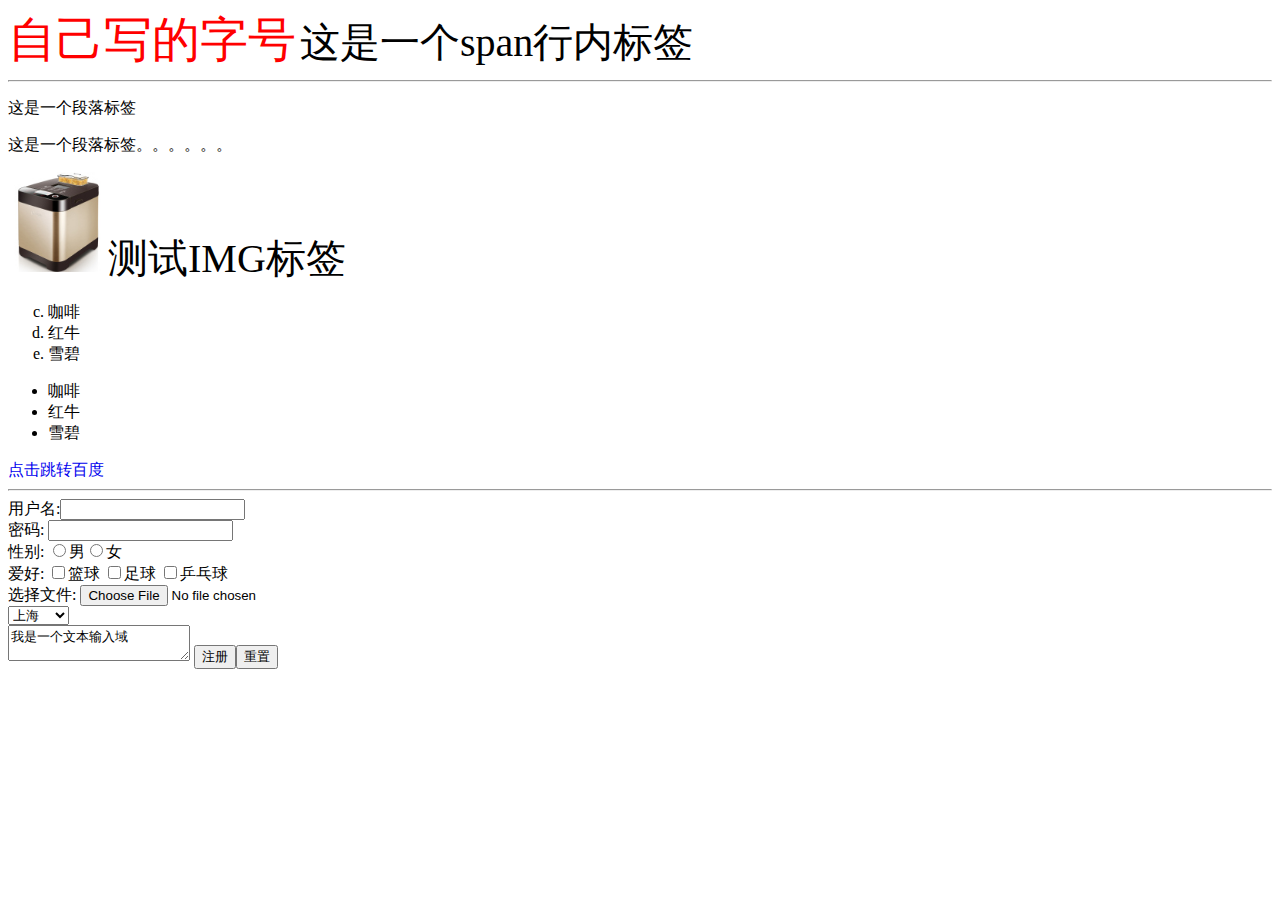
<file: web/index.html>
<!DOCTYPE html>
<!--html注释方式-->
<!--<html>是html或htm文件的跟标签-->
<html lang="en">
<!--头标签-->
<head>
    <!--
    <meta>标签: charset指定字符集(UTF-8)
    页面描述 : 告诉搜索引擎你网址的主要内容,在baidu或者谷歌搜索内容的时候的一个爆光率
    关键字: keywords ,有助于搜索引擎的SEC优化，但是只能提高一点，并不能达到竞价排行(花钱买排名)
    http-equiv - refresh: 延迟刷新跳转 , 3s之后会做刷新处理。跟上,号网址的操作即可跳转
    http-equiv - content-type : 控制内容中的编码格式
    -->
    <!--<meta http-equiv="content-type" content="text/html;charset=utf-8">
    <meta http-equiv="refresh" content="3,http://www.baidu.com">-->
    <meta name="keywords" charset="UTF-8" content="唯创，线上课，教学...">
    <meta name="description" charset="UTF-8" content="唯创网讯线上课程教学">
    <!--
        <title>标签：标题，或主题
    -->
    <title>web.xml默认配置寻找的第一个页面</title>
    <!--
        <link>标签：关联或引入静态资源 。主要应用引入外部CSS样式
        <link href="">
    -->
    <!--定义内部CSS样式-->
    <style></style>
    <!--主要应用引入JS样式-->
    <script src=""></script>
</head>
<!--内容体，静态标签，符合HTML语法规范的。都会显示在浏览器的窗口中-->
    <!--html内部标签要有开闭操作 1、<div></div>   2、<a/>-->
    <!--
    px:像素，屏幕中组成一幅画或者图片的基本单位 334x562 前面为宽后面为高
    dp、dpi、sp、pt等等
    dp、dpi :安卓手机中像素值 ldpi,mdpi,hdpi,xhdpi,xxhdpi(1080x1920p)清晰度
    -->
    <font size="33px" color="red">自己写的字号</font>
    <span style="font-size: 40px">这是一个span行内标签</span>

    <!--
        块级元素:
        每个块级元素独占一行高度，一行中有一个块级元素之后，不允许放入其它标签(不包含人为改变)
        块级元素一般可以嵌套块级元素或行级元素<div><div></div></div>
        宽、高可自行设定，且可以改变内边距
        宽度默认为容器的100%,除非手动改变

        行内元素（内联元素）：
        行内元素一般称为基本元素，<span>允许与其它元素放在同一行
        宽与高不允许设定，设定了也不生效。内边距不可改变padding：元素与内容之间的边距
    -->
    <!--<h1>hn标签中最大的字体</h1>
    <h2>hn标签中2号的字体</h2>
    <h3>hn标签中3的字体</h3>
    <h4>hn标签中4的字体</h4>
    <h5>hn标签中5的字体</h5>
    <h6>hn标签中最小的字体</h6>-->
    <hr/> <!--表示横线 无内容标签 ，自行闭合标签 块级标签-->
    <p> <!--段落，块级元素-->
        这是一个段落标签
    </p>
    <p>
        这是一个段落标签。。。。。。
    </p>
    <!--
        图片标签:
        行内替换元素:可以设定宽、高，因为内嵌的元素可设定宽高
        src:目录
        查找下级目录中的元素，直接写跟它平级的目录，依次往下查找
        若是上级目录中的元素，需要加上../文件名称(多层 ../../)
    -->
    <img src="img/small04.jpg" style="height: 100px;width: 100px" alt="图片加载异常时访问此属性"/><span style="font-size: 40px">测试IMG标签</span>
    <!--有序列表，块级元素 默认序列号从1开始 start可以改变序列开始值-->
    <ol type="a" start="3">
        <li>咖啡</li>
        <li>红牛</li>
        <li>雪碧</li>
    </ol>
    <!--无序列表，块级元素 默认前面加. 编写导航栏使用-->
    <ul>
        <li>咖啡</li>
        <li>红牛</li>
        <li>雪碧</li>
    </ul>
    <!--超链接标签
        _blank:新打开一个窗口访问内容
        _self: 默认在本窗口打开
        href: 通常是一个接口地址
        text-decoration : none  可以去掉下划线
    -->
    <a href="http://www.baidu.com" target="_self" style="text-decoration: none">点击跳转百度</a>
    <!--表格标签：块级元素，
        border : 设定外边框
        cellpadding ：单元格的内边距  格与内容之间
        cellspacing : 单元格的外边距  格与格之间
        align : center 控制横向居中显示
        若每一行的高度设定了，table的高度就是所有行的高度之和 + 单元格的边距
       -->
    <!--<table border="1px" style="width:300px; border-color: white" cellpadding="0px" cellspacing="0px" align="center">
        <tr style="height: 100px ; background-color: green">
            <td colspan="2"></td>
            <td></td>
            <td></td>
        </tr>
        <tr style="height: 100px ; background-color: red">
            <td rowspan="2"></td>
            <td></td>
            <td></td>
            <td></td>
        </tr>
        <tr  style="height: 100px ; background-color: gainsboro">
            <td></td>
            <td></td>
            <td></td>
        </tr>
        <tr style="height: 100px ; background-color: dodgerblue">
            <td></td>
            <td></td>
            <td></td>
            <td></td>
        </tr>
    </table>-->
    <hr/>
    <!--
        表单的介绍与使用(注册表单)
        <input>行内元素
    -->
    <!--
     action : 可以配置相关页面或者java后台提供的接口,当点击提交按钮时自动调用
     ?username=zhangsan&password=123 : 地址中多参数的展现形式，
        第一个参数我们使用?作为连接key=value之后的所有参数&key=value&key=value
        method : 提交到服务端的方式 默认是get，显示参数信息
        post : 隐藏提交参数信息,相对安全。一些抓包工具还是可以抓得到的
    -->
    <form action="#" method="post">
        用户名:<input type="text" name="username"/><br/> <!--br换行符-->
        密码: <input type="password" name="password"/><br/>
        性别: <input type="radio" name="sex"/>男<input type="radio" name="sex"/>女<br/>
        爱好: <input type="checkbox" name="enjoy"/>篮球 <input type="checkbox" name="enjoy"/>足球 <input type="checkbox" name="enjoy"/>乒乓球<br/>
        选择文件: <input type="file"/><br/>
        <select name="province">
            <option>请选择</option>
            <option value="1">北京</option>
            <option value="2" selected="true">上海</option>
            <option value="3">黑龙江</option>
        </select><br/>
        <!--文本编辑器 地三方写好的，拿来直接使用-->
        <textarea name="textarea">我是一个文本输入域</textarea>
        <input type="submit" value="注册"><input type="reset" value="重置"/>
    </form>
</body>
</html>
</file>
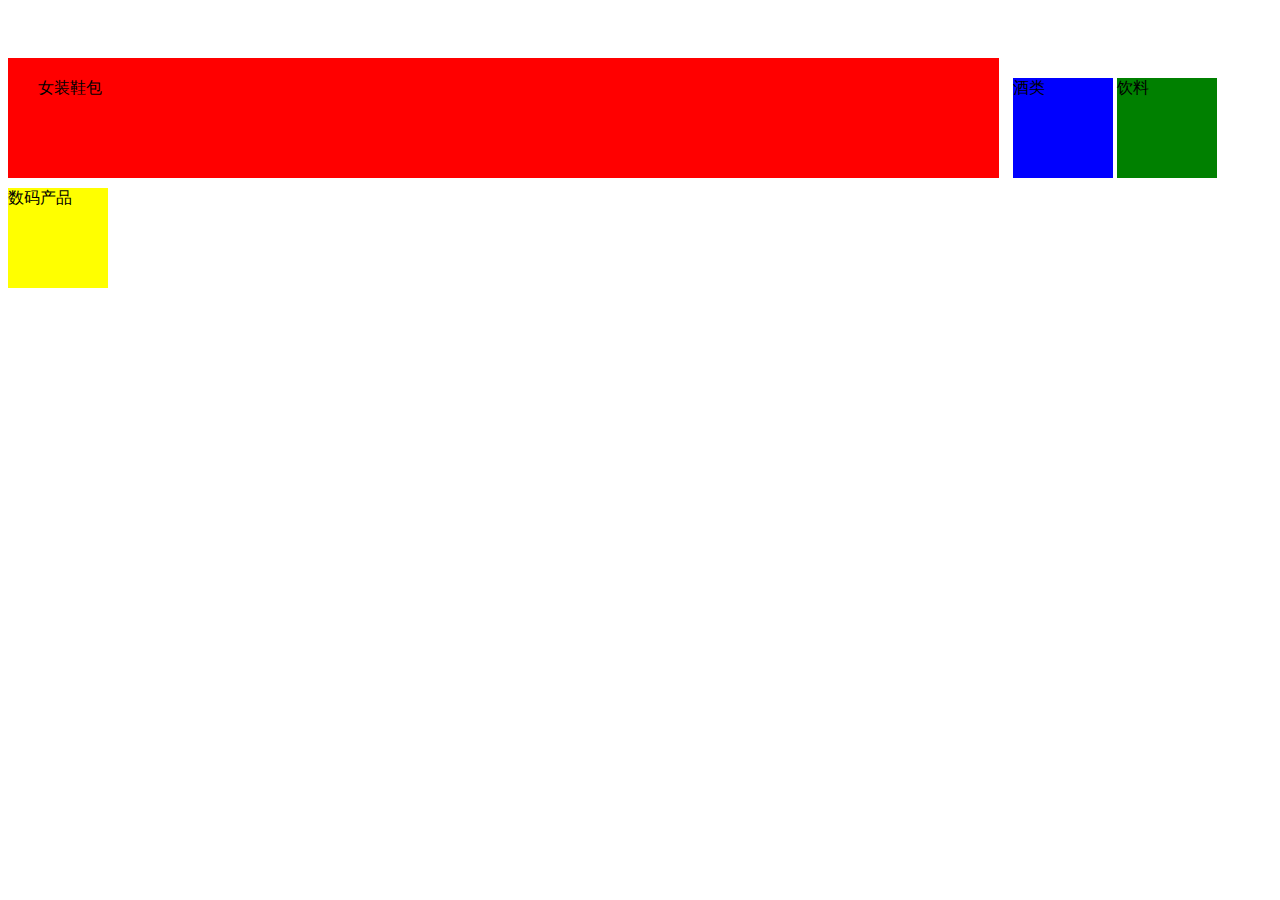
<file: web/css_study.html>
<!DOCTYPE html>
<html lang="en">
<head>
    <meta charset="UTF-8">
    <title>CSS与DIV讲解</title>
    <!--
        外部或外联CSS样式表
        rel="stylesheet" ：必须添加此属性作为CSS文件标识
    -->
    <link rel="stylesheet" href="css/css_study.css"/>
    <!--内部的CSS样式
        CSS样式可以层叠使用
        元素选择器：标签名称：{}
        ID选择器 ： #id名称{}
        类选择器：.class名称{}
        class选择器与ID选择器的区别
        1、语法区别
        id对应CSS使用的样式是#
        class对应使用的样式是.
        2、使用次数的区别
        id只能被一个元素使用,唯一的 (类似于身份证)
        class类标记可以被多个元素重复使用 （衣服）
        3、语法与使用不同
        可以根据ID获取到唯一的一个元素。元素中内容，进行操作
    -->
    <style>
        div{
            width: 100px;
        }

       /* #div1{
            width: 961px;
            height: 100px;
            background: yellow;
            float: left;
        }
        #div2{
            width: 100px;
            height: 100px;
            background: blue;
            float: left;

        }
        #div3{
            width: 100px;
            height: 100px;
            background: green;
            float: left;

        }
        */
        #div1{
            width: 961px;
            height: 100px;
            background: yellow;
            display: inline-block;
        }
        #div2{
            width: 100px;
            height: 100px;
            background: blue;
            display: inline-block;

        }
        #div3{
            width: 100px;
            height: 100px;
            background: green;
            display: inline-block;

        }
        .drink{
            background: yellow;
        }
    </style>
</head>
<body>
    <!--
    style="" ：直接写在元素或标签内部的，称为内联css样式
    div为块级元素，所以不设置宽度的时候，默认占的是100%
    高度是内容的高度，div默认的内边距
    盒子模型的内边距：padding 默认从0,0坐标开始左上角。默认的坐标方位为左、上、右、下
    若元素从默认开始位置时，调整右与下的内边距并不能影响内容相对于元素的位置
    -->
    <div id="div1" style="background: red;padding-top: 20px;padding-left: 30px;margin-top:50px;margin-right: 10px;margin-bottom: 10px;">女装鞋包</div>

    <div id="div2" class="drink">酒类</div>

    <div id="div3" class="drink">饮料</div>

    <div id="div4" class="drink">数码产品</div>


    <!--
        浮动float:
        通常有左浮动、右浮动两种
        块级元素设定浮动之后，会同时拥有行内元素和块级元素的特性，最明显的不同就是
        它不再默认宽度为100%。
        若是行内元素，使用浮动可以设置宽高或者内外边距margin，padding
        相当于将display属性设定为inline-block。
        浮动的停止条件:直到它的外边缘碰到包含框或另一个浮动框的边框为止
        display:none 隐藏一个元素
        display:inline-block 设定元素为行块级元素，同时具备行与块元素的属性
        display:block 设定成块级元素
        display:inline 设定成行内元素
    -->
    <!--<div id="div1"></div>
    <div id="div2"></div>
    <div id="div3"></div>-->

</body>
</html>
</file>
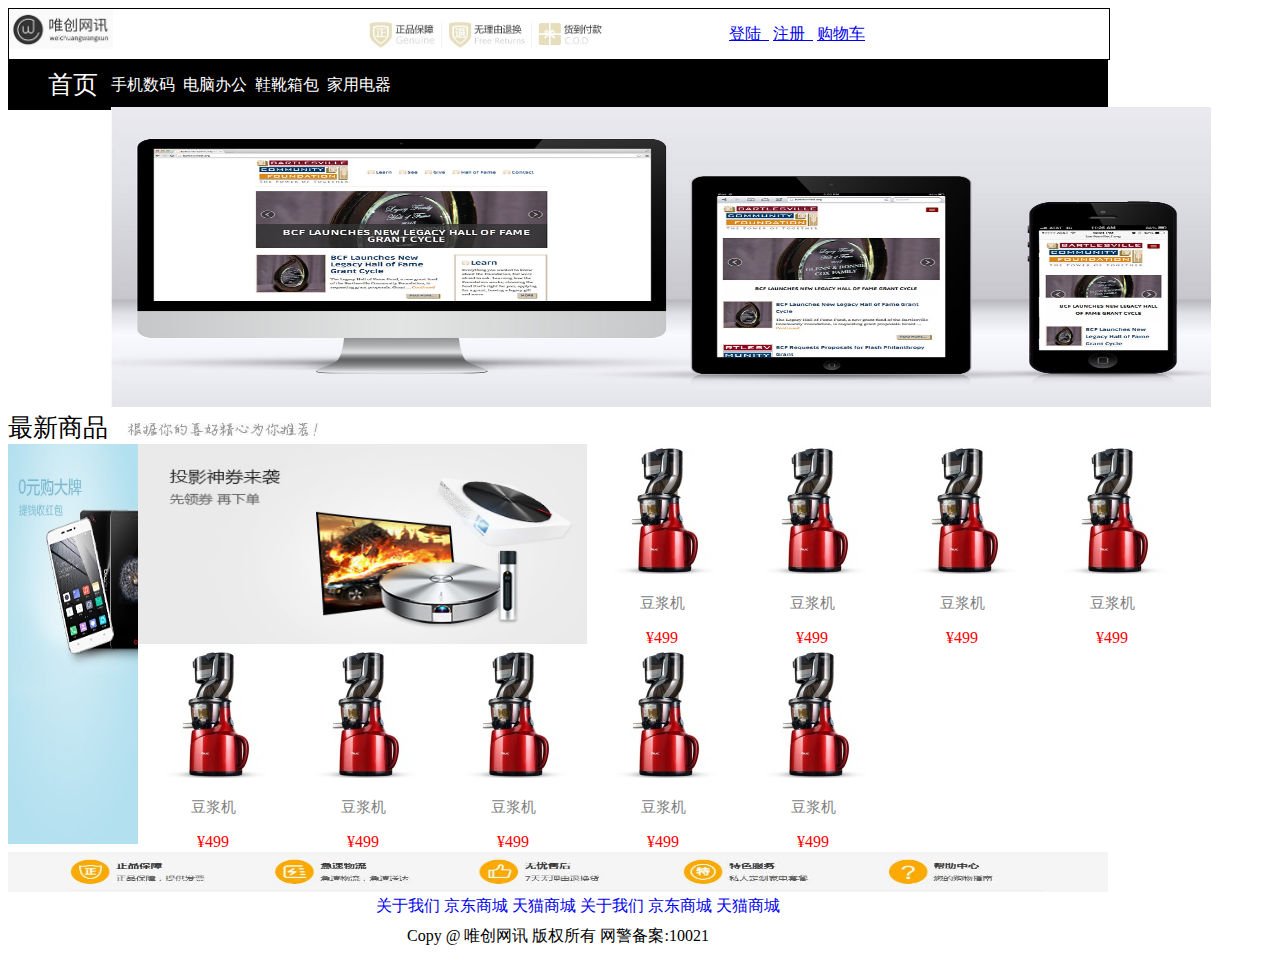
<file: web/home.html>
<!DOCTYPE html>
<html lang="en">
<head>
    <meta charset="UTF-8">
    <title>商城首页</title>
    <script src="js/jquery-1.8.3.min.js"></script>
    <script>
        function init() {
            setInterval("changeImg()" , 3000);
        }
        var i = 1;
        function changeImg() {
            i ++;
            var bannerImg = document.getElementById("banner_img");
            bannerImg.src = "img/"+ i +".jpg";
            if( i == 3){
                i = 0;
            }
        }
        $(function () {
           // alert(1)
           setTimeout("showAd()" , 3000);
        });
        function showAd() {
            $("#ad_img").fadeIn(1000);
            setTimeout("hideAd()" , 2000);
        }
        function hideAd() {
            $("#ad_img").fadeOut(2000);
        }
    </script>
    <style>

        div#logoDiv{
            border: 1px solid;
            width: 1100px;
            height: 50px;
        }
        div#logoDiv div{
            float: left;
            width: 360px;
        }
        div#logoDiv div#infoDiv{
            height: 50px;
            line-height: 50px;
        }

        div#daohang{
            width: 1100px;
            height: 50px;
            background: black;
            line-height: 50px;
        }
        /*ul标签 默认有10px的外边距*/
        div#daohang ul{
            margin: 0;
        }
        div#daohang ul li{
            float: left;
            color: white;
            list-style: none;
        }
        /*div#banner{
            border: 1px solid;
            width:1100px;
            height: 100px;
        }*/
        div#goodsList div{
            float: left;
        }
        /*text-align: center; 让元素中的内容进行横向居中*/
        div#goodsList .goods{
            width: 150px;
            height: 204px;
            text-align: center;
        }
        ul li{
            display: inline-block;
        }
    </style>
</head>
<body onload="init()">
    <!--<span id="logoDiv"></span>-->
    <img src="img/ad_show.jpg" id="ad_img" style="display: none"/>
    <div id="logoDiv">
        <div><img src="img/logo.png" height="40px;"/></div>
        <div><img src="img/header.png" height="40px"/></div>
        <div id="infoDiv">
            <!--空格再html文档流中只识别一个可以使用&nbsp替换-->
            <a href="#">登陆&nbsp&nbsp</a>
            <a href="#">注册&nbsp&nbsp</a>
            <a href="#">购物车   </a>
        </div>
    </div>
    <div id="daohang">
        <ul>
            <li><span style="font-size: 25px">首页&nbsp&nbsp</span></li>
            <li>手机数码&nbsp&nbsp</li>
            <li>电脑办公&nbsp&nbsp</li>
            <li>鞋靴箱包&nbsp&nbsp</li>
            <li>家用电器</li>
        </ul>
    </div>
    <div id="banner">
        <img id="banner_img" src="img/1.jpg" style="width: 1100px;height: 300px;margin-top: -3px;">
    </div>
    <div id="goodsTips">
        <span style="font-size: 25px">最新商品&nbsp&nbsp&nbsp</span><img src="img/title2.jpg"/>
    </div>
    <div id="goodsList">
        <div id="left"><img src="img/big01.jpg" style="width: 130px ;height: 400px"/></div>
        <div id="right"><img src="img/middle01.jpg" style="width:449px;height: 200px"/></div>
        <div class="goods">
            <img src="img/small01.jpg"/>
            <p><span style="font-size: 15px;color: gray">豆浆机</span></p>
            <p><span style="color: red">¥499</span></p>
        </div>
        <div class="goods">
            <img src="img/small01.jpg"/>
            <p><span style="font-size: 15px;color: gray">豆浆机</span></p>
            <p><span style="color: red">¥499</span></p>
        </div>
        <div class="goods">
            <img src="img/small01.jpg"/>
            <p><span style="font-size: 15px;color: gray">豆浆机</span></p>
            <p><span style="color: red">¥499</span></p>
        </div>
        <div class="goods">
            <img src="img/small01.jpg"/>
            <p><span style="font-size: 15px;color: gray">豆浆机</span></p>
            <p><span style="color: red">¥499</span></p>
        </div>
        <div class="goods">
            <img src="img/small01.jpg"/>
            <p><span style="font-size: 15px;color: gray">豆浆机</span></p>
            <p><span style="color: red">¥499</span></p>
        </div>
        <div class="goods">
            <img src="img/small01.jpg"/>
            <p><span style="font-size: 15px;color: gray">豆浆机</span></p>
            <p><span style="color: red">¥499</span></p>
        </div>
        <div class="goods">
            <img src="img/small01.jpg"/>
            <p><span style="font-size: 15px;color: gray">豆浆机</span></p>
            <p><span style="color: red">¥499</span></p>
        </div>
        <div class="goods">
            <img src="img/small01.jpg"/>
            <p><span style="font-size: 15px;color: gray">豆浆机</span></p>
            <p><span style="color: red">¥499</span></p>
        </div>
        <div class="goods">
            <img src="img/small01.jpg"/>
            <p><span style="font-size: 15px;color: gray">豆浆机</span></p>
            <p><span style="color: red">¥499</span></p>
        </div>
    </div>
    <div id="footer1">
        <img src="img/footer.jpg" style="width: 1100px;height: 40px;"/>
    </div>
    <div style="height: 30px;width: 1100px;text-align: center;">
        <!--javascript:void(0)不做任何行为-->
        <ul style="margin: 0;list-style: none">
            <a href="javascript:void(0)"><li>关于我们</li></a>
            <a href="javascript:void(0)"><li>京东商城</li></a>
            <a href="javascript:void(0)"><li>天猫商城</li></a>
            <a href="javascript:void(0)"><li>关于我们</li></a>
            <a href="javascript:void(0)"><li>京东商城</li></a>
            <a href="javascript:void(0)"><li>天猫商城</li></a>
        </ul>
    </div>
    <div style="height: 30px;width: 1100px;text-align: center;">
        <span>Copy @ 唯创网讯 版权所有 网警备案:10021</span>
    </div>
</body>
</html>
</file>
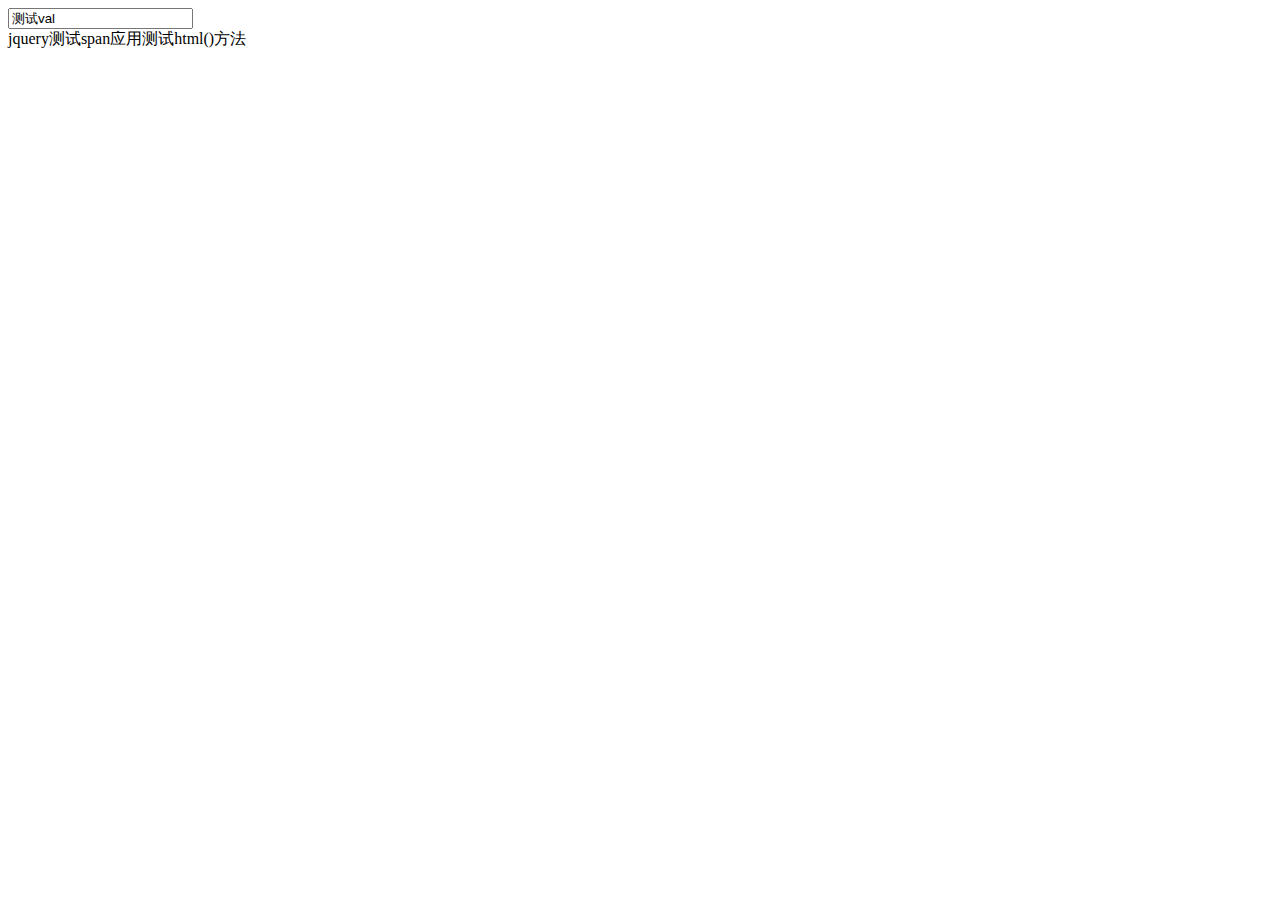
<file: web/jquery_demo.html>
<!DOCTYPE html>
<html lang="en">
<head>
    <meta charset="UTF-8">
    <title>JQuery语法学习</title>
    <script src="js/jquery-1.8.3.min.js"></script>
    <script>
        //默认的加载方法body中配置的onload 或者 window.onload写多个的时候，只会执行最后一个.
        //$(function(){})；可以写多个，且会依次执行
        //相当于window.onload
        /*window.onload = function () {
            alert("张三");
        }
        window.onload = function () {
            alert("李四");
        }*/
        $(function () {
            //alert("张三")
            $("#info").val("测试val")
            $("#span").html($("#span").html() + "测试html()方法"); //取值与存值都是一个
        });
       /* $(function () {
            alert("李四")
        });*/
    </script>
</head>
<body>
    <input id="info" type="text" value="美美哒"/>
    <br/><span id="span">jquery测试span应用</span>
</body>
</html>
</file>
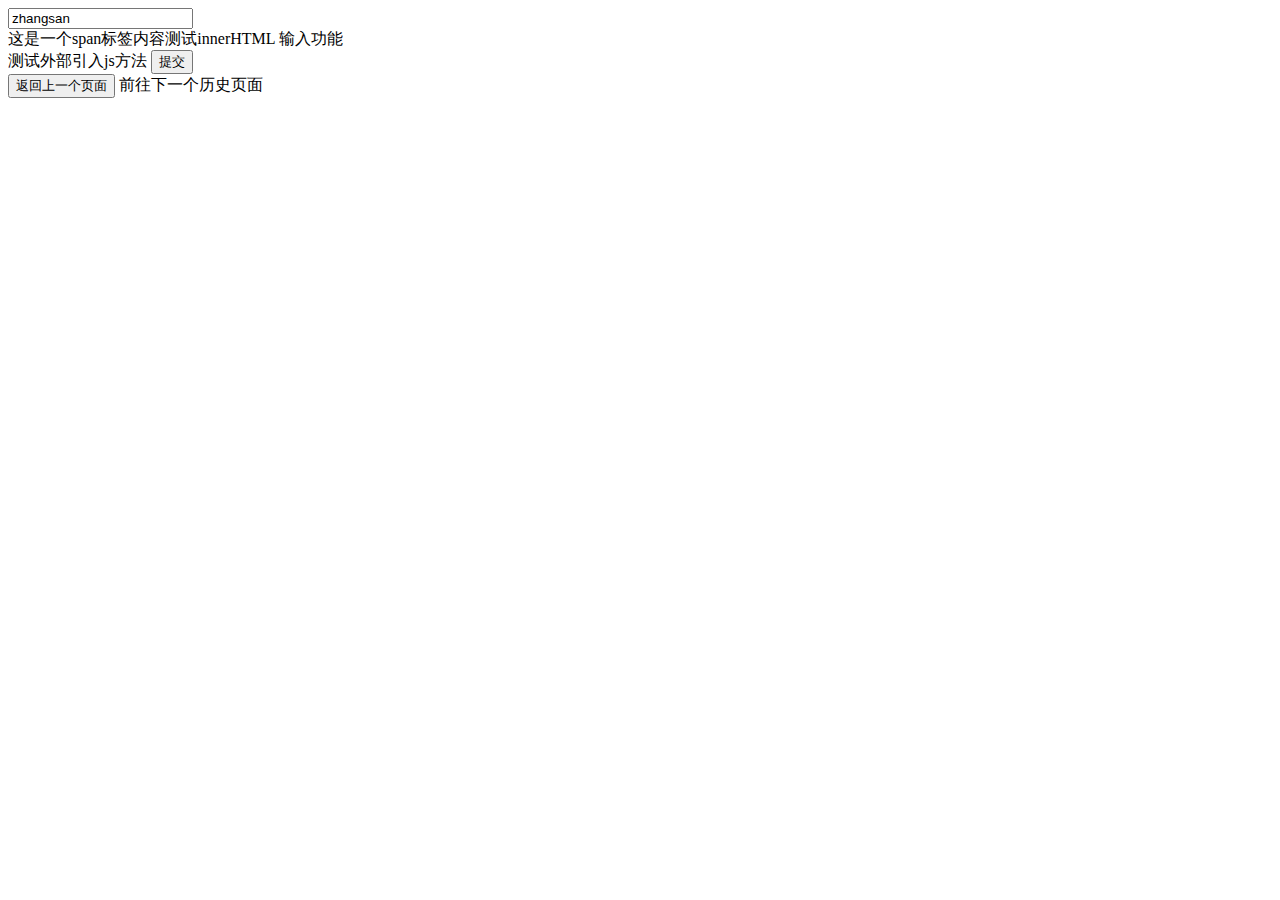
<file: web/js_demo.html>
<!DOCTYPE html>
<html lang="en">
<head>
    <meta charset="UTF-8">
    <title>JS应用</title>
    <script src="js/js_demo.js"></script>
    <script type="text/javascript">
        /*内部JS定义  type="text/javascript" ： 可以省略*/
        var a = "10";
        var i = 10;
        var number;
        /*window对象，可以实现页面启动调用的方法*/
        //window.location.href = "http://"
        window.onload = function () {//匿名的方法起名方式
            /* 等性运算符 == 可以自动类型转换   ===不会进行自动类型转换 */
            if(a === i){
                /*弹出提示框，窗口window对象*/
                window.alert("自动类型转换");
            }else{
                //alert("非自动类型转换")
            }
            var array = new Array();
            //alert(new Date());
            //id相当于是一个key
            /*
             * DOM对象getElementById根据一个id获取元素（标签）
             */
            var elementById = document.getElementById("userDiv");

            //alert(elementById.value)
            //alert(document.getElementById("span").innerText)
            var span = document.getElementById("span");
            span.innerHTML = span.innerText + "测试innerHTML 输入功能";//字符串拼接
            //向文档流中写入新的串 ，在我们java存servlet时代，使用非常频繁
            //document.write("<input id=\"userDiv\" type=\"text\" value=\"zhangsan\"/><br/>" + "测试write方法");
            /*
                setInterval()此方法可以按照指定周期来调用计算表达式，或者相关操作。以毫秒计数
                clearInterVal()
                setTimeout()也是毫秒单位，此方法延迟多少时间后，进行操作
                引用方法的引号不允许丢掉
                clearTimeout()
             */
            number = setInterval("func()" , 2000);
            timeout = setTimeout("func_method()" , 3000);
        }
        var timeout;
        var count = 0;//定义在方法外的变量相当于全局变量，所有方法共用。定义于方法内的变量称为局部变量
        function func() {
            //window.location.href = "http://www.baidu.com";
            alert(count++);
            var b = confirm("您确定要清除循环吗?");
            if(b){//b为 true点击了确定按钮，false点击了取消按钮,默认隐藏按钮
                clearInterval(number);
            }
            if(count == 2){
                clearInterval(number); //成对出现时，需要操作同一个handler把手
            }
        }
        function func_method() {
            var str = prompt("请输入您的建议:");
            alert(str);
            if(count == 1){
                clearTimeout(timeout)
            }else{
                window.location.href = "http://www.baidu.com";
            }
        }
        function check_form() { //方法定义格式
            //alert("check_form 被提交校验")
        }
    </script>
</head>
<body>
    <input id="userDiv" type="text" value="zhangsan"/><br/>
    <span id="span">这是一个span标签内容</span>
    <!--check_form多个单词可以使用_进行分割，而且js中的方法名称不建议出现大写字母
        通常方法写在一个监听事件中的时候要加上()
    -->
    <form onsubmit="check_form()">
        <a onclick="test()" on>测试外部引入js方法</a>
        <input type="submit" value="提交"/>
    </form>
    <input type="button" value="返回上一个页面" onclick="javascript:history.back()"/>
    <a onclick="javascript:history.forward()">前往下一个历史页面</a>
</body>
</html>
</file>
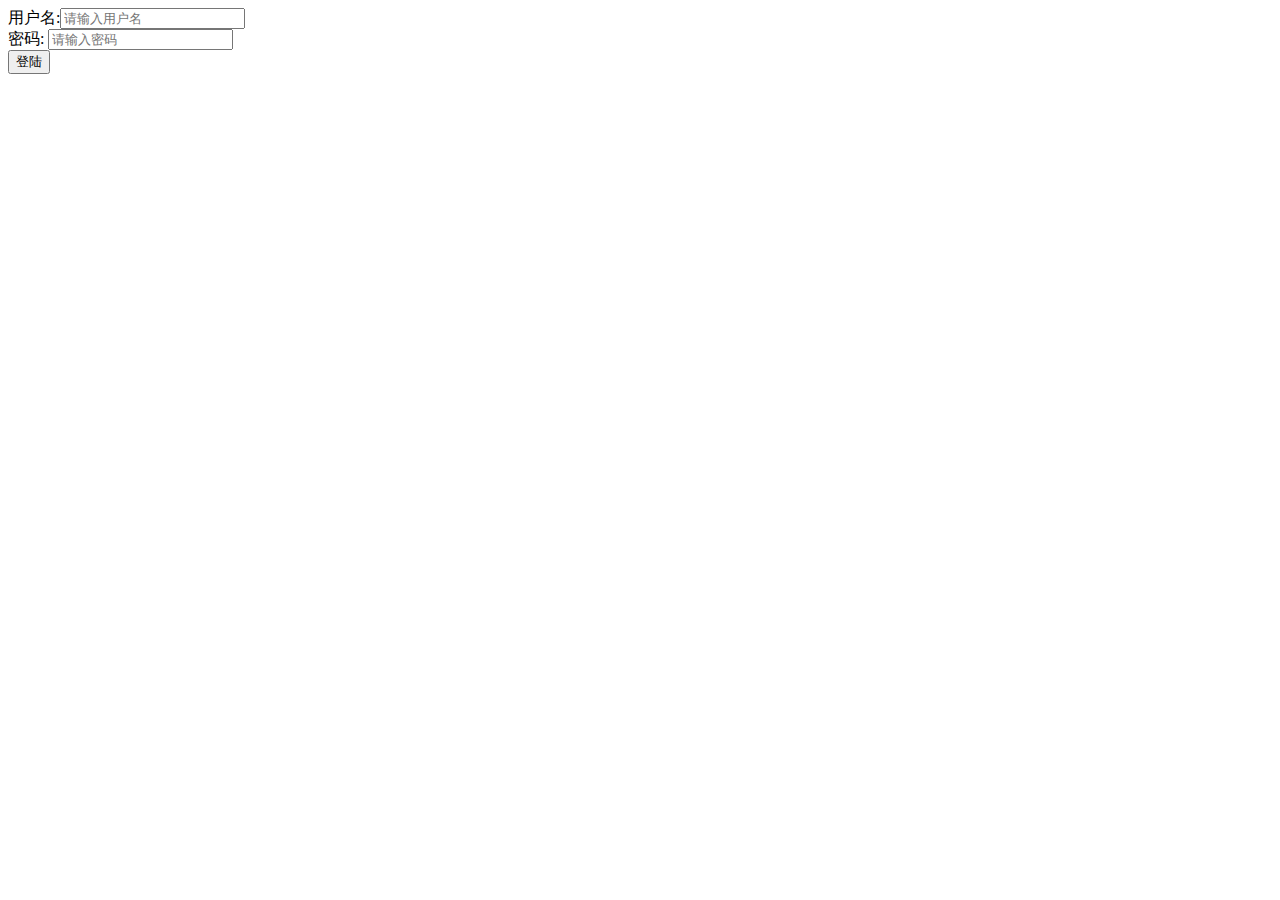
<file: web/login.html>
<!DOCTYPE html>
<html lang="en">
<head>
    <meta charset="UTF-8">
    <title>登陆页面</title>
</head>
<body>
    <form method="post" action="/login">
        用户名:<input type="text" placeholder="请输入用户名" name="username" /><br/>
        密码: <input type="password" placeholder="请输入密码" name="password"/><br/>
        <input type="submit" value="登陆"/>
    </form>
</body>
</html>
</file>
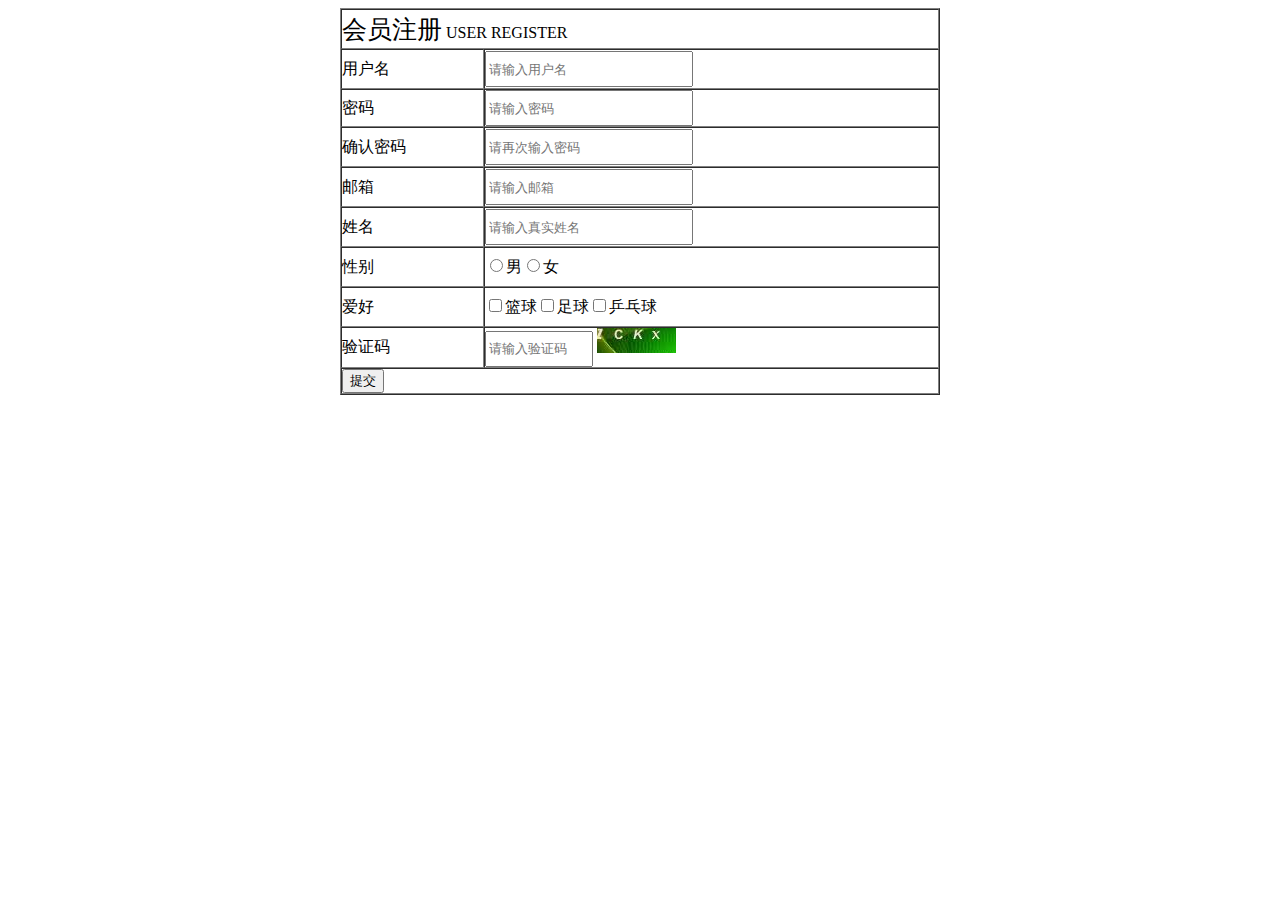
<file: web/register.html>
<!DOCTYPE html>
<html lang="en">
<head>
    <meta charset="UTF-8">
    <title>注册页面</title>
    <script>
        function checkUser() {
            var userName = document.getElementById("user_name");
            if(userName.value == "" || userName.length > 15){
                alert("用户名输入不合法");
            }
            var password = document.getElementById("password");
            var rePassword = document.getElementById("re_password");
            if(password.value != rePassword.value){
                alert("两次密码不一致")
            }
        }
        function usernameFocus() {
            document.getElementById("userSpan").innerHTML = "<font color='gray'>请填写用户名<font>";
        }

        function usernameBlur() {
            var userName = document.getElementById("user_name");
            if(userName.value == ""){
                document.getElementById("userSpan").innerHTML = "<font color='red'>用户名不允许为空<font>"
            }else{
                document.getElementById("userSpan").innerHTML = "";//置空操作
            }
        }
        function emailFocus() {
            document.getElementById("email_span").innerHTML = "<font color='gray'>请填写QQ邮箱、网易邮箱、新浪邮箱<font>";
        }
        function emailBlur() {
            var email = document.getElementById("email");
            var regExp = new RegExp("^[a-z0-9]+([._\\-]*[a-z0-9])*@([a-z0-9]+[-a-z0-9]*[a-z0-9]+.){1,63}[a-z0-9]+$");
            var b = regExp.test(email.value);
            if(b){
                document.getElementById("email_span").innerHTML = "";
            }else{
                document.getElementById("email_span").innerHTML = "<font color='red'>邮箱输入不合法<font>";
            }
        }

    </script>
</head>
<body>
    <!--action="/registerServlet"  提交此表单到servlet中 -->
    <form method="post" action="/register" onsubmit="checkUser()">
        <table width="600px" align="center" border="1px" cellspacing="0px" cellpadding="0px">
            <tr height="40px">
                <td colspan="2"><span style="font-size:25px;">会员注册</span> USER REGISTER</td>
            </tr>
            <tr height="40px">
                <td>用户名</td>
                <!--placeholder : 提示作用，并不参与运算,若input中输入任意内容，此提示隐藏-->
                <td><input id="user_name" type="text" placeholder="请输入用户名" maxlength="15" style="height: 30px;width: 200px;" name="username" onfocus="usernameFocus()" onblur="usernameBlur()"/>
                    <span id="userSpan"></span>
                </td>

            </tr>
            <tr>
                <td>密码</td>
                <td><input id="password" type="password" placeholder="请输入密码" style="height: 30px;width: 200px;" name="password"/></td>
            </tr>
            <tr height="40px">
                <td>确认密码</td>
                <td><input id="re_password" type="password" placeholder="请再次输入密码" style="height: 30px;width: 200px;" name="repassword"/></td>
            </tr>
            <tr height="40px">
                <td>邮箱</td>
                <td>
                    <input id="email" type="email" placeholder="请输入邮箱" style="height: 30px;width: 200px;" name="email" onfocus="emailFocus()" onblur="emailBlur()"/>
                    <span id="email_span"></span>
                </td>
            </tr>
            <tr height="40px">
                <td>姓名</td>
                <td><input type="text" placeholder="请输入真实姓名" maxlength="15" style="height: 30px;width: 200px;" name="name"/></td>
            </tr>
            <tr height="40px">
                <td>性别</td>
                <td><input type="radio" name="sex" value="男"/>男<input type="radio" name="sex" value="女"/>女</td>
            </tr>
            <tr height="40px">
                <td>爱好</td>
                <td><input type="checkbox" name="enjoy" value="篮球"/>篮球<input type="checkbox" name="enjoy" value="足球"/>足球<input type="checkbox" name="enjoy" value="乒乓球"/>乒乓球</td>
            </tr>

            <tr height="40px">
                <td>验证码</td>
                <td>
                    <input type="text" placeholder="请输入验证码" maxlength="15" style="height: 30px;width: 100px;" name="code"/>
                    <img src="img/yanzhengma.png"/>
                </td>
            </tr>
            <tr>
                <td colspan="2"><input type="submit" value="提交"></td>
            </tr>
        </table>
    </form>
</body>
</html>
</file>
<file: web/css/css_study.css>
div{
    height: 100px;
    background: green;
}
</file>
